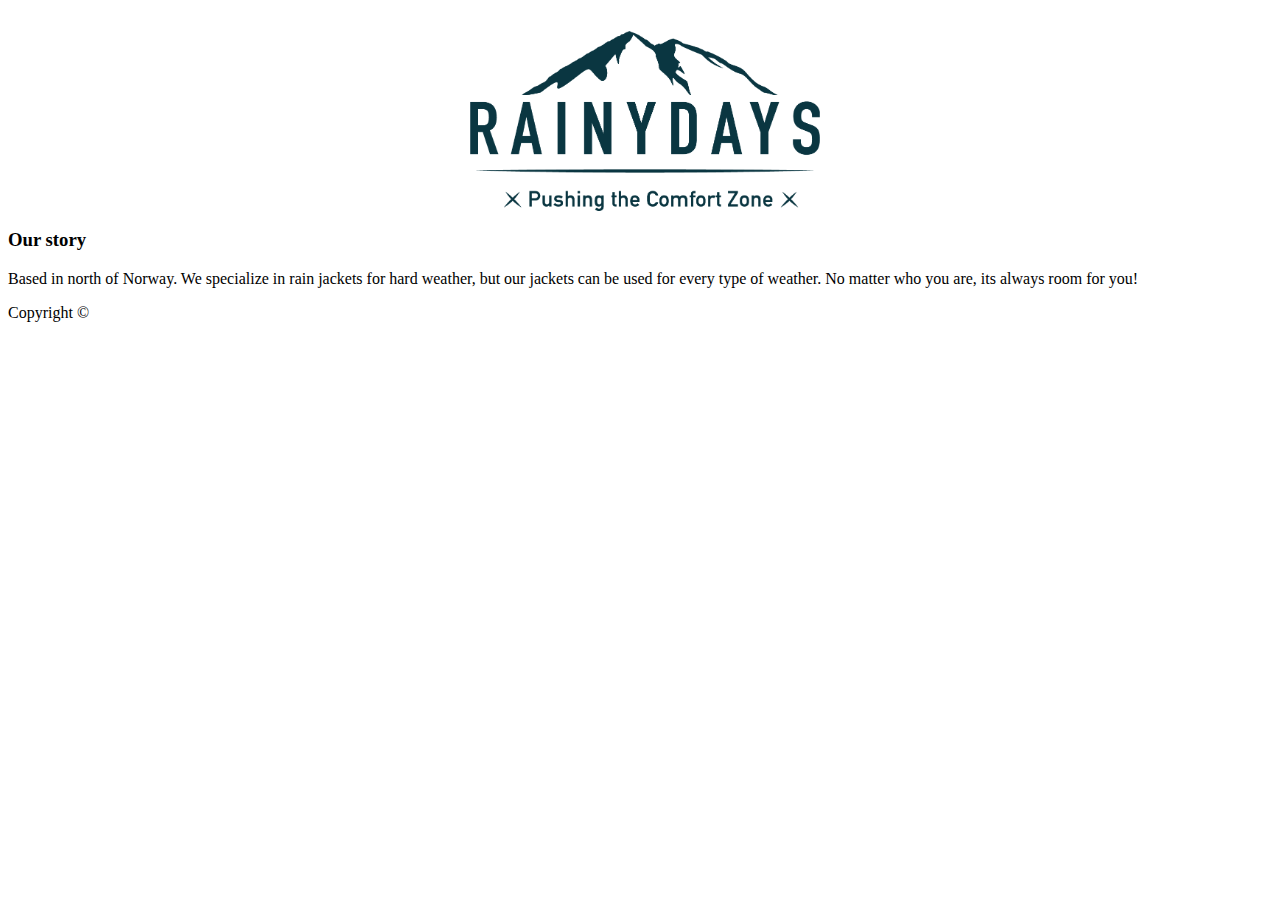
<file: about.html>
<!DOCTYPE html>
<html lang="en">
<head>
    <meta charset="UTF-8">
    <meta http-equiv="X-UA-Compatible" content="IE=edge">
    <meta name="viewport" content="width=device-width, initial-scale=1.0">
    <link href="style.css" rel="stylesheet">
    
    <title>Rainydays | about</title>
</head>
<body>
<header class="header">

        <img class="logo" src="images/RainyDays_Logo.png" alt="RainyDays Logo"/>
        </header>

  <main>
    <section>
    <h3>Our story</h3>
    <p>Based in north of Norway. We specialize in rain jackets for hard weather, but our jackets can be used for every type of weather. No matter who you are, its always room for you!</p>
    </section>
    <section>
        
    </section>

  </main>

</body>
<footer> Copyright &copy;</footer>
</html>
</file>
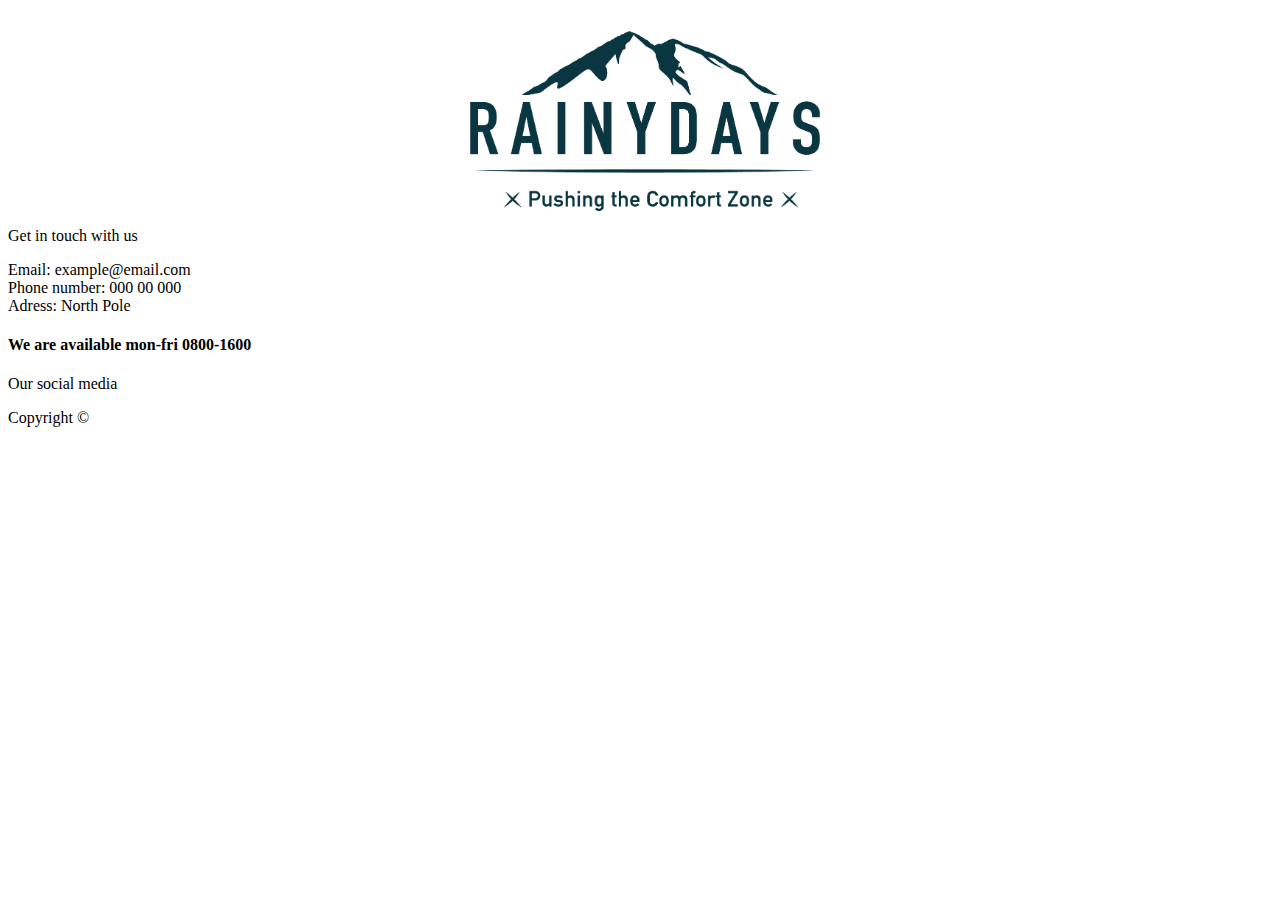
<file: contact.html>
<!DOCTYPE html>
<html lang="en">
<head>
    <meta charset="UTF-8">
    <meta http-equiv="X-UA-Compatible" content="IE=edge">
    <meta name="viewport" content="width=device-width, initial-scale=1.0">
    <link href="style.css" rel="stylesheet">
    
    <title>Rainydays | contact</title>
</head>
<body>
    <header class="header">

        <img class="logo" src="images/RainyDays_Logo.png" alt="RainyDays Logo"/>
        </header>
    

<main>
    <section>
        <p> Get in touch with us</p>
        <li> Email: example@email.com </li>
        <li> Phone number: 000 00 000 </li>
        <li> Adress: North Pole </li>
    </section>

    <section>
        <h4> We are available mon-fri 0800-1600 </h4>
    </section>
    <section>
    <p> Our social media</p>

    </section>
</main>
</body>
<footer> Copyright &copy;</footer>
</html>
</file>
<file: style.css>
.logo {
    height: 180px;
    width: 350px;
    padding: 22.5px 0px 0px 10px;
    margin-right: auto;
    margin-left: auto;
    display: block;
}


body {
    background-color: #FFFF 
}



.welcome {
    background-image: url(../Rainydays/images/Background.jpg);
    background-size: cover;
    background-repeat: no-repeat;
    background-position-y: center;
    background-position-x: center;
    min-height: 70vh;

}



.div {
    margin: auto;
    padding-left: 40;
}

.product-list {
    height: 250px;
    display: grid;
    grid-template-columns: repeat(2, minmax(0,1fr));
    grid-gap: 20px;

}

.products img {
    position: static;
    width: 240px;
    height: 260px;
    left: 330px;
    right: 280px;
    display: block;
    margin-left: auto;
    margin-right: auto;
}
</file>
